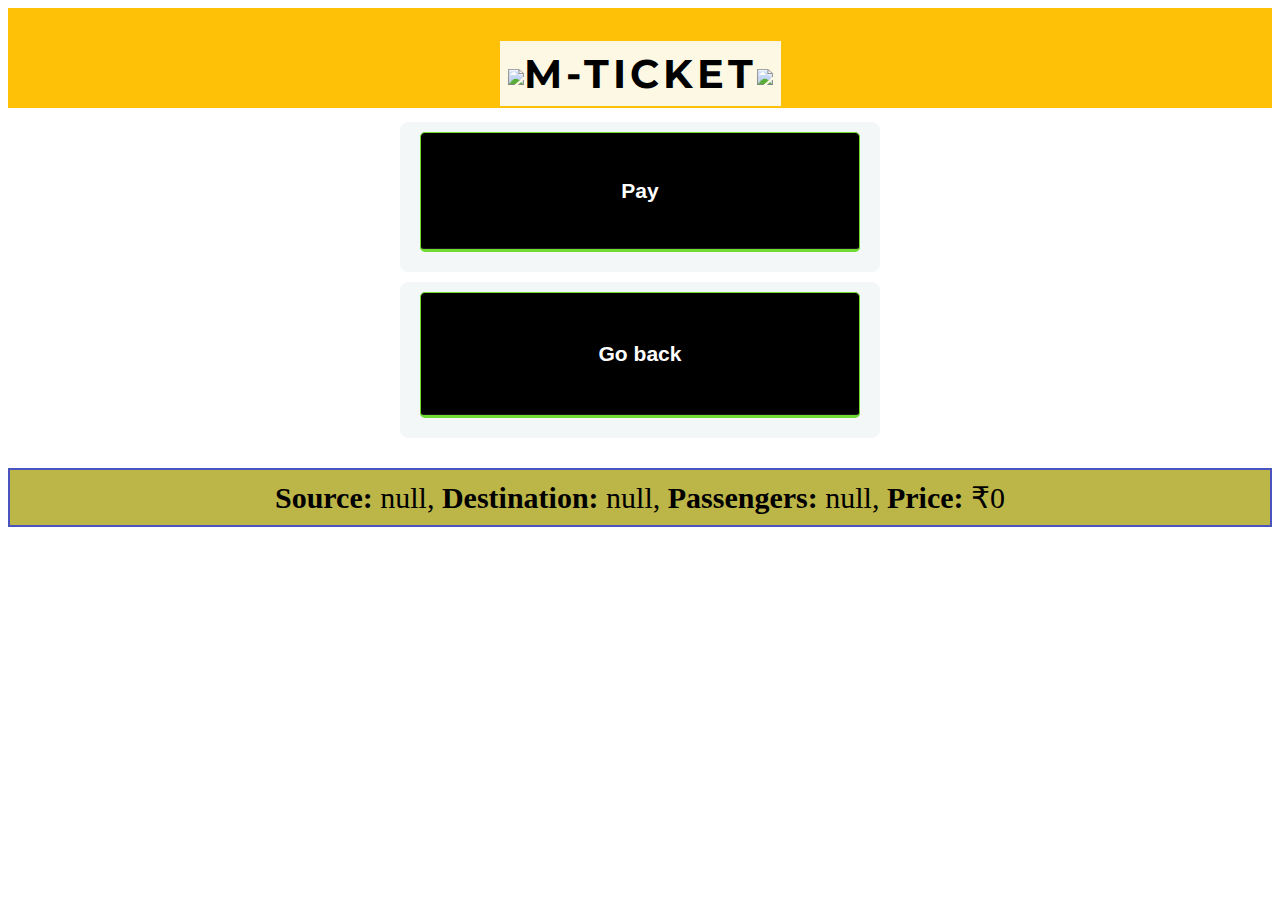
<file: checkout.html>
<!DOCTYPE html>
<html>

<head>
    <link rel='stylesheet' href='index.css'>
    <title>Checkout</title>
    <style>
        /* Increase font size for the displayed information */
        p {
            font-size: 30px;
            background-color: #bcb547; /* Yellow background color */
            padding: 10px; /* Add padding for better visibility */
            border: 2px solid #4a54c1; /* Red border */
        }
    </style>
</head>

<body>
    <iframe src="header.html" frameborder="0" width="100%" height="100"></iframe>
    <script>
        document.addEventListener("DOMContentLoaded", function () {
            const params = new URLSearchParams(window.location.search);
            const source = params.get("source");
            const dest = params.get("dest");
            const numberOfPassengers = params.get("number");

            // Calculate the price based on source and destination (Add your logic here)
            let price = calculatePrice(source, dest);

            // Display the information with the calculated price
            const infoElement = document.createElement("p");
            infoElement.innerHTML = `<center><b>Source:</b> ${source}, <b>Destination:</b> ${dest},  <b>Passengers:</b> ${numberOfPassengers}, <b>Price:</b> ₹${price}</center>`;
            document.body.appendChild(infoElement);
        });
        // Function to calculate the price based on source and destination
        function calculatePrice(source, dest) {
            // Replace this with your logic to calculate the price
            // Example: Price calculation based on source and destination
            if (source === "Panvel" && dest === "Khandeshwar") {
                return 500;
            } else if (source === "Panvel" && dest === "Kharghar") {
                return 160; 
            }else if(source === "Kharghar" && dest === "Khandeshwar") { 
                return 200;
            }else if(source === "Panvel" && dest === "Vashi"){
                return 300;
            }else if (source === "vashi" && dest === "Panvel"){
                return 300;
            }else if(source === "Kharghar"&& dest === "Panvel"){
                return 160;
            }else if (source === "Khandeshwar" && dest === "Panvel"){
                return 500;
            }else if(source === "Khandeshwar" && dest === "Kharghar") { 
                return 200;
            }else if(source === "Khandeshwar" && dest === "Thane"){
                return 200;
            }else if(source === "Kharghar" && dest === "Thane"){
                return 400;
            }else if(source === "Vashi" && dest ==="Thane"){
                return 210;
            }else if(source === "Panvel" && dest ==="Thane"){
                return 100;
            }else if (source === "Thane" && dest ==="Panvel"){
                return 100;
            }else if(source === "Thane" && dest ==="Vashi"){
                return 160;
            }else if(source === "Thane" && dest ==="Kharghar"){
                return 200;
            }else if(source==="Thane" && dest==="Khandeshwar"){
                return 200;
            } else if(source==="Vashi" && dest==="Kharghar"){
                return 500;
            }else if(source==="Vashi" && dest==="Khandeshwar"){
                return 160;
            }else if(source==="Kharghar" && dest ==="Vashi"){
                return 200;
            }else if(source==="Khandeshwar" && dest==="Vashi"){
                return 300;
            }
            // Add more conditions for other routes
            return 0; // Default price if no match
        }
    </script>

    <center>
        <form action="pay.html">
            <button style="background-color: black; padding: 25px 70px;" type="submit"><span
                    style="color: white;"><h3>Pay</h3></span></button>
        </form>
    </center>

    <center>
        <form action="book.html">
            <button style="background-color: black; padding: 28px 80px;" type="submit"><span
                    style="color: white;"><h3>Go back</h3></span></button>
        </form>
    </center>
</body>

</html>
</file>
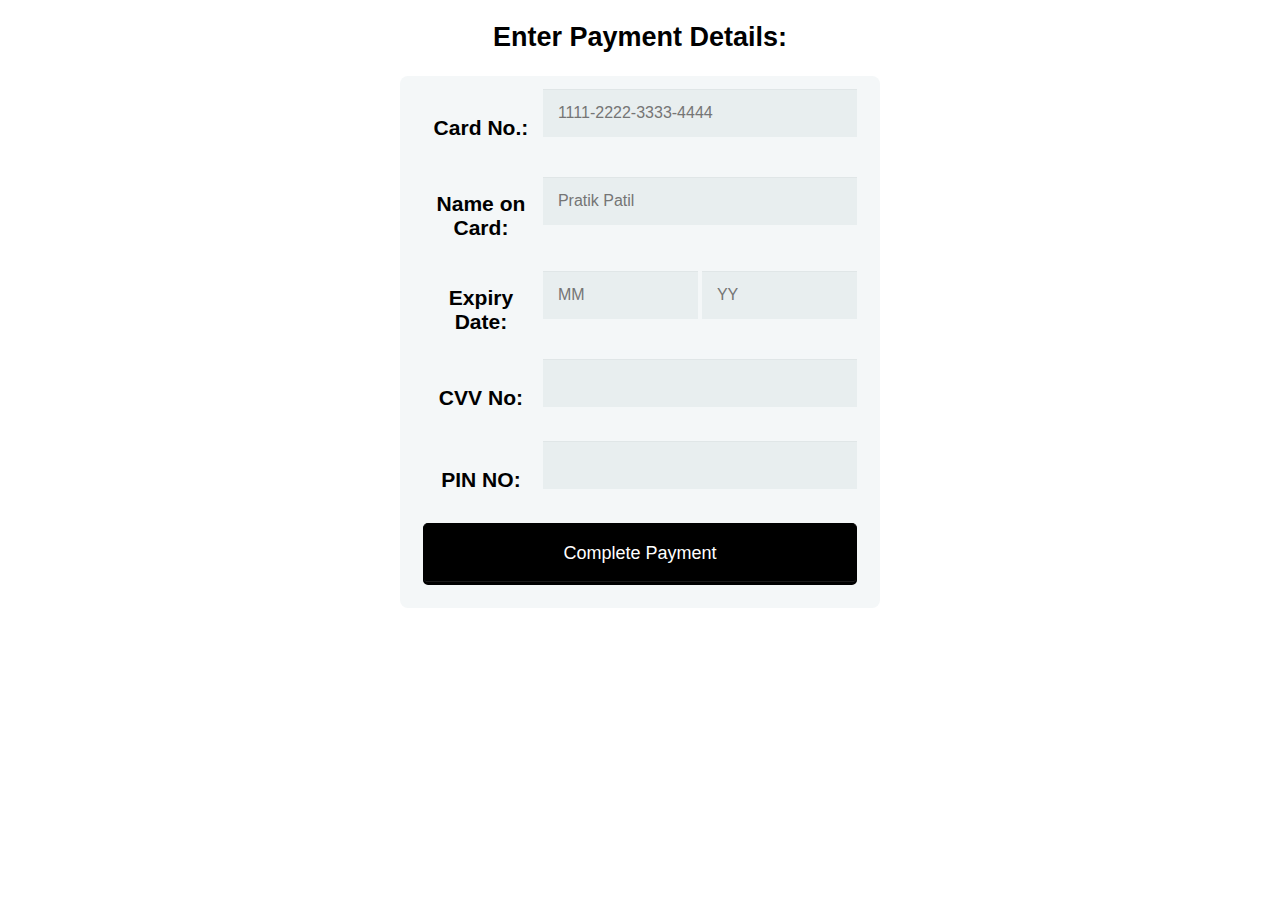
<file: pay.html>
<!DOCTYPE html>
<html>

<head>
    <link rel='stylesheet' href='index.css'>
    <style>
        /* Add your CSS styles here */
        .formm {
            font-family: Montserrat, sans-serif;
            font-size: 18px !important;
        }

        /* You can link external CSS files here if needed */
        /* <link rel="stylesheet" href="your-stylesheet.css"> */
    </style>
    <link rel="shortcut icon" href="logofig.jpg" />
    <title>Registration Page</title>
    <!-- Add links to external CSS frameworks or libraries here if needed -->
    <!-- Example: Bootstrap CSS -->
    <!-- <link rel="stylesheet" href="https://maxcdn.bootstrapcdn.com/bootstrap/4.0.0/css/bootstrap.min.css" integrity="sha384-Gn5384xqQ1aoWXA+058RXPxPg6fy4IWvTNh0E263XmFcJlSAwiGgFAW/dAiS6JXm" crossorigin="anonymous"> -->
    <style>
        /* Popup styles */
        #popup {
            display: none;
            position: fixed;
            top: 0;
            left: 0;
            width: 100%;
            height: 100%;
            background-color: rgba(0, 0, 0, 0.5);
        }

        .popup-content {
            position: absolute;
            top: 50%;
            left: 50%;
            transform: translate(-50%, -50%);
            background-color: white;
            padding: 20px;
            border: 1px solid #ccc;
            box-shadow: 0px 0px 10px rgba(0, 0, 0, 0.5);
        }

        .close-button {
            position: absolute;
            top: 10px;
            right: 10px;
            cursor: pointer;
        }
    </style>
</head>

<body style="background-color: F5F1F0;">
    <div class="formm">
        <h2 align="center"><b>Enter Payment Details:</b></h2>

        <!--<center><img src="logohead.png" width='35%'></center> -->
        <form method="post">
            <!-- Your form here -->
            <table align="center">
                <tr>
                    <td><h3>Card No.:</h3></td>
                    <td colspan='2'><input type="Number" name="cno" placeholder="1111-2222-3333-4444" maxlength='50'></td>
                </tr>
                <tr>
                    <td><h3>Name on Card:</h3></td>
                    <td colspan='2'><input type="Text" name="name" placeholder="Pratik Patil" maxlength='50'></td>
                </tr>
                <tr>
                    <td><h3>Expiry Date:</h3></td>
                    <td><input type="Number" name="Em" placeholder='MM' maxlength='2'></td>
                    <td><input type="Number" name="Ey" placeholder='YY' maxlength='2'></td>
                </tr>
                <tr>
                    <td><h3>CVV No:</td></h3>
                    <td colspan='2'><input type="Password" name="Cvv" maxlength='3'></td>
                </tr>
                <tr>
                    <td><h3>PIN NO:</h3></td>
                    <td colspan='2'><input type="Password" name="Pin" maxlength='4'></td>
                </tr>
                <tr>
                    <td colspan='3'><center><button style="background-color:black ; border-color:black" type='button' name='register_submit' onclick="showPopup()">Complete Payment</button><center>
                </td>
            </tr>
        </table>
    </form>
    <br>
    <br>
</div>

<!-- Popup message -->
<div id="popup">
    <div class="popup-content">
        <span class="close-button" onclick="closePopup()">&times;</span>
        <h2>Booking Successful</h2>
        <p>Your booking has been completed successfully.</p>
        <button style="background-color: black; color: white; padding: 10px 20px; margin-right: 10px;" onclick="redirectToIndex()">Go to Index</button>
        <button style="background-color: black; color: white; padding: 10px 20px;" onclick="redirectToBook()">Print Ticket</button>
    </div>
</div>

<script>
    function showPopup() {
        var popup = document.getElementById("popup");
        popup.style.display = "block";
    }

    function closePopup() {
        var popup = document.getElementById("popup");
        popup.style.display = "none";
    }

    function redirectToIndex() {
        window.location.href = "index.html";
    }

    function redirectToBook() {
        window.location.href = "print.html";
    }
</script>
<!-- Include any external JavaScript files here if needed -->
<!-- Example: <script src="your-script.js"></script> -->
</body>

</html>
</file>
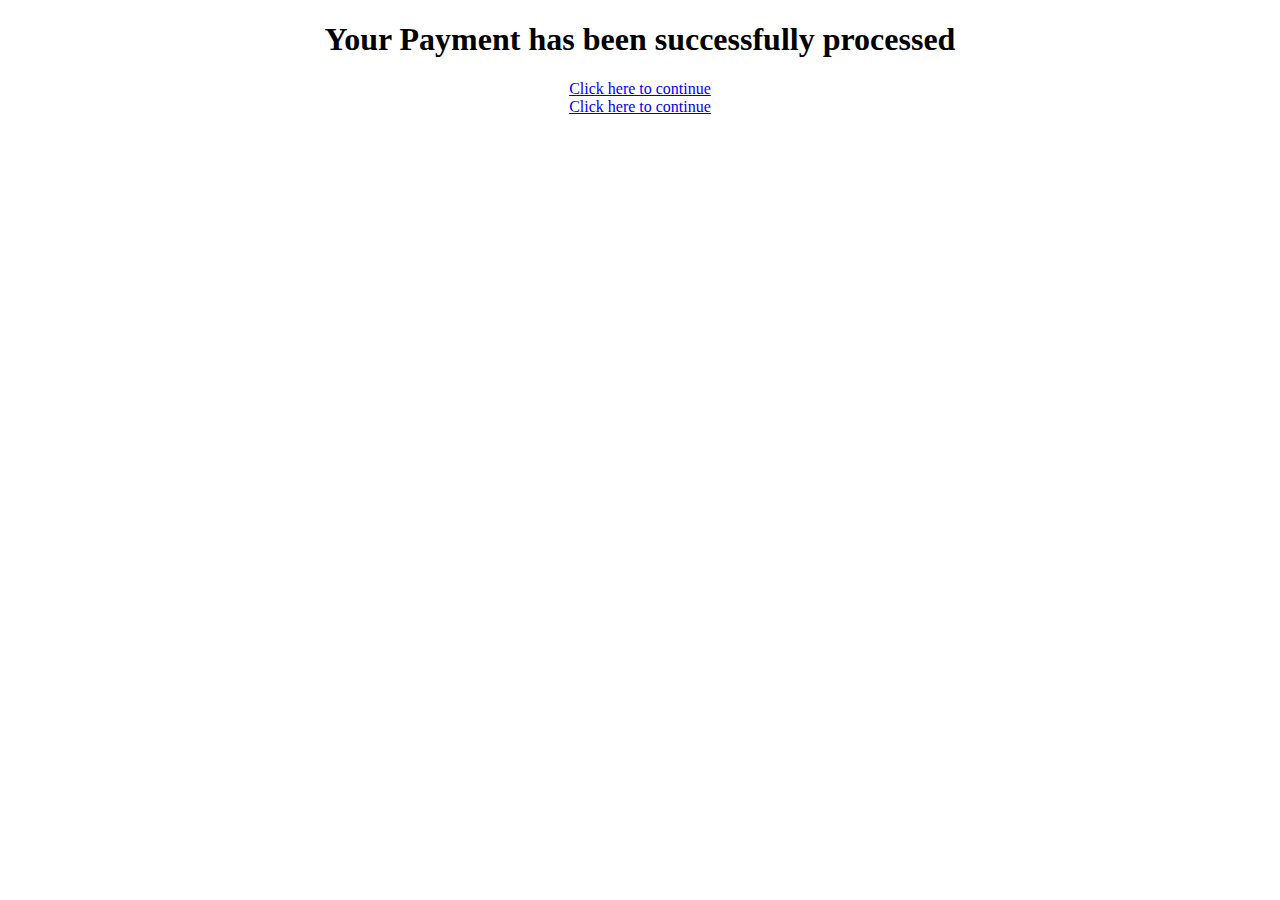
<file: payaction.html>
<!DOCTYPE html>
<html>

<head>
    <title>Payment Confirmation</title>
</head>

<body>
    <!-- Your HTML content goes here -->
    <h1><center>Your Payment has been successfully processed</center></h1>
    <!-- You can add any necessary HTML structure or content here -->

    <!-- Placeholder link to another HTML file -->
    <center>
        <a href="bookdone.html">Click here to continue</a>
    </center>

    <!-- End of your HTML content -->

    <!-- Suggestion for connecting to another HTML page -->
    <!-- You can create a link or button to navigate to another HTML page -->

    <center>
        <a href="bookdone.html">Click here to continue</a>
    </center>

</body>

</html>
</file>
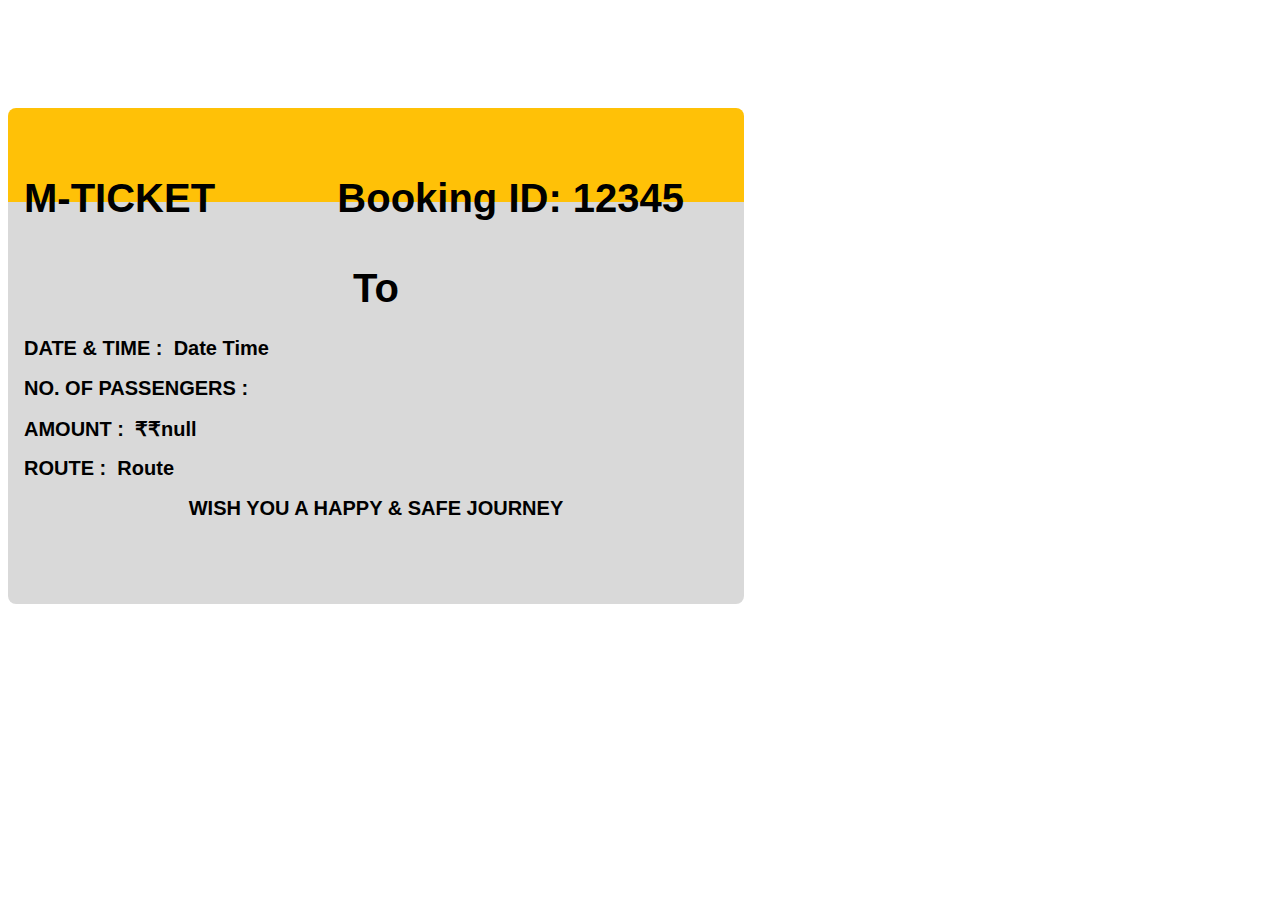
<file: print.html>
<!DOCTYPE html>
<html>

<head>
    <title>Ticket Details</title>
    <style>
        /* Your CSS styles here */
        .ticket {
            font-family: Montserrat, sans-serif;
        }

        .ticketdesign {
            background: linear-gradient(to bottom, #FFC107 0%, #FFC107 19%, #d9d9d9 19%, #d9d9d9 100%);
            height: 29em;
            float: left;
            object-position: center;
            padding: 1em;
            margin-top: 100px;
        }

        .ticketstructure {
            align-content: center;
            border-top-left-radius: 8px;
            border-bottom-left-radius: 8px;
            border-top-right-radius: 8px;
            border-bottom-right-radius: 8px;
            width: 44em;
        }

        h1 {
            font-size: 40px;
            margin-top: 0;
            font-family: Montserrat, sans-serif;
        }

        h2, h3 {
            font-size: 20px;
            margin-top: 0;
            font-family: Montserrat, sans-serif;
            color: black;
        }

        span {
            color: black;
        }

        #options {
            align-content: center;
            align-items: center;
            text-align: center;
        }

        .printable {
            padding-left: 10px;
            text-align: left;
        }
    </style>
</head>

<body>
    <div class="ticket " id="printable">
        <div class="ticketdesign ticketstructure">
            <h1 align="left"><b>M-TICKET</b>&nbsp;&nbsp;&nbsp;&nbsp;&nbsp;&nbsp;&nbsp;&nbsp;&nbsp;&nbsp; Booking ID: 12345
            </h1>
            <div class="title"><br>
                <h1 align="center"><span id="source">Source</span> &nbsp;&nbsp; To &nbsp;&nbsp; <span id="dest">Destination</span>
                </h1>
                <h2 align="left"><span>DATE & TIME : &nbsp;<span id="date-time">Date Time</span></span></h2>
                <h2 align="left"><span>NO. OF PASSENGERS :&nbsp;<span id="passengers">3</span></span></h2>
                <h2 align="left"><span>AMOUNT : &nbsp;₹<span id="amount">500</span></span></h2>
                <h2 align="left"><span>ROUTE : &nbsp;<span id="route">Route</span></span></h2>
                <h2 align="center"><span>WISH YOU A HAPPY & SAFE JOURNEY</span></h2>
            </div>
        </div>
    </div>

    <script>
        document.addEventListener("DOMContentLoaded", function () {
            const params = new URLSearchParams(window.location.search);
            const source = params.get("source");
            const dest = params.get("dest");
            const numberOfPassengers = params.get("number");
            const price = params.get("price");

            // Populate the ticket details with the extracted data
            document.getElementById("source").textContent = source;
            document.getElementById("dest").textContent = dest;
            document.getElementById("date-time").textContent = "Date Time"; // Replace with actual date 
            document.getElementById("passengers").textContent = numberOfPassengers;
            document.getElementById("amount").textContent = `₹${price}`;
            document.getElementById("route").textContent = "Route"; // Replace with actual route
        });
    </script>
</body>

</html>
</file>
<file: index.css>
*, *:before, *:after {
    -moz-box-sizing: border-box;
    -webkit-box-sizing: border-box;
    box-sizing: border-box;
  }
  
  body style="background-color: F5F1F0;" {
    font-family: 'Nunito', sans-serif;
    color: #384047;
  }
  
  form {
    max-width: 300px;
    margin: 10px auto;
    padding: 10px 20px;
    background: #f4f7f8;
    border-radius: 8px;
  }
  
  a {
    text-decoration:none;
  }
  td {
      text-align: center;
  }
  h1 {
    margin: 0 0 30px 0;
    text-align: center;
  }
  input[type="text"],
  input[type="password"],
  input[type="date"],
  input[type="datetime"],
  input[type="email"],
  input[type="number"],
  input[type="search"],
  input[type="tel"],
  input[type="time"],
  input[type="url"],
  textarea,
  
  select {
    background: rgba(255,255,255,0.1);
    border: none;
    font-size: 16px;
    height: auto;
    margin: 0;
    outline: 0;
    padding: 15px;
    width: 100%;
    background-color: #e8eeef;
    color: #8a97a0;
    box-shadow: 0 1px 0 rgba(0,0,0,0.03) inset;
    margin-bottom: 30px;
  }
  
  input[type="radio"],
  input[type="checkbox"] {
    margin: 0 4px 8px 0;
  }
  
  select {
    padding: 6px;
    height: 32px;
    border-radius: 2px;
  }
  
  button {
    padding: 19px 39px 18px 39px;
    color: #FFF;
    background-color: #a8db34;
    font-size: 18px;
    text-align: center;
    font-style: normal;
    border-radius: 5px;
    width: 100%;
    border: 1px solid #71db34;
    border-width: 1px 1px 3px;
    box-shadow: 0 -1px 0 rgba(255,255,255,0.1) inset;
    margin-bottom: 10px;
  }
  
  fieldset {
    margin-bottom: 30px;
    border: none;
  }
  
  legend {
    font-size: 1.4em;
    margin-bottom: 10px;
  }
  
  label {
    display: block;
    margin-bottom: 8px;
  }
  
  label.light {
    font-weight: 300;
    display: inline;
  }
  # home {
    max-width: 300px;
    margin: 10px auto;
    padding: 10px 20px;
    background: #f4f7f8;
    border-radius: 8px;
  }
  
  
  .number {
    background-color: #3498db;
    color: #fff;
    height: 30px;
    width: 30px;
    display: inline-block;
    font-size: 0.8em;
    margin-right: 4px;
    line-height: 30px;
    text-align: center;
    text-shadow: 0 1px 0 rgba(255,255,255,0.2);
    border-radius: 100%;
  }
  
  @media screen and (min-width: 480px) {
  
    form {
      max-width: 480px;
    }
  
  }
</file>
